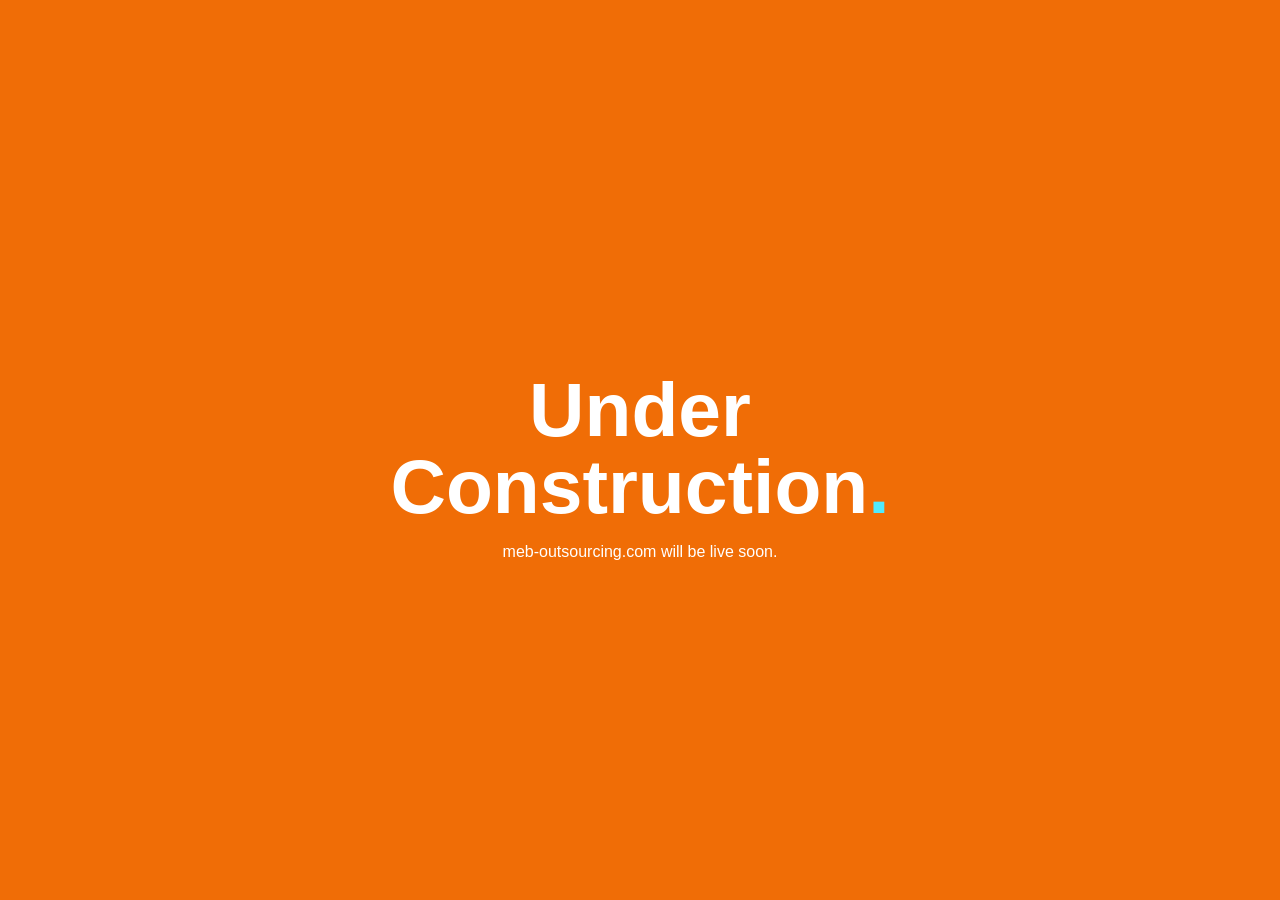
<file: index.html>
<!DOCTYPE html>
<html lang="en" >
<head>
  <meta charset="UTF-8">
  <title>CodePen - Mebos</title>
  <link rel="stylesheet" href="./style.css">

</head>
<body>
<!-- partial:index.partial.html -->
<div class="wrapper">
  <h1>Under Construction<span class="dot">.</span></h1>
  <p>meb-outsourcing.com will be live soon.</p>
 </div>
<!-- partial -->
  <script  src="./script.js"></script>

</body>
</html>
</file>
<file: style.css>
body {
  font-family: system-ui;
  background: #f06d06;
  color: white;
  text-align: center;
}
body {
  color: #fff;
}


@keyframes fadeIn {
  from {top: 20%; opacity: 0;}
  to {top: 100; opacity: 1;}
  
}

@-webkit-keyframes fadeIn {
  from {top: 20%; opacity: 0;}
  to {top: 100; opacity: 1;}
  
}

.wrapper {
  position: absolute;
  left: 50%;
  top: 50%;
  transform: translate(-50%, -50%);
  -webkit-transform: translate(-50%, -50%);
  animation: fadeIn 1000ms ease;
  -webkit-animation: fadeIn 1000ms ease;
  
}

h1 {
  font-size: 50px;
  font-family: 'Poppins', sans-serif;
  margin-bottom: 0;
  line-height: 1;
  font-weight: 700;
}

.dot {
  color: #4FEBFE;
}

p {
  text-align: center;
  margin: 18px;
  font-family: 'Muli', sans-serif;
  font-weight: normal;
  
}

.icons {
  text-align: center;
  
}

.icons i {
  color: #00091B;
  background: #fff;
  height: 15px;
  width: 15px;
  padding: 13px;
  margin: 0 10px;
  border-radius: 50px;
  border: 2px solid #fff;
  transition: all 200ms ease;
  text-decoration: none;
  position: relative;
}

.icons i:hover, .icons i:active {
  color: #fff;
  background: none;
  cursor: pointer !important;
  transform: scale(1.2);
  -webkit-transform: scale(1.2);
  text-decoration: none;
  
}
</file>
